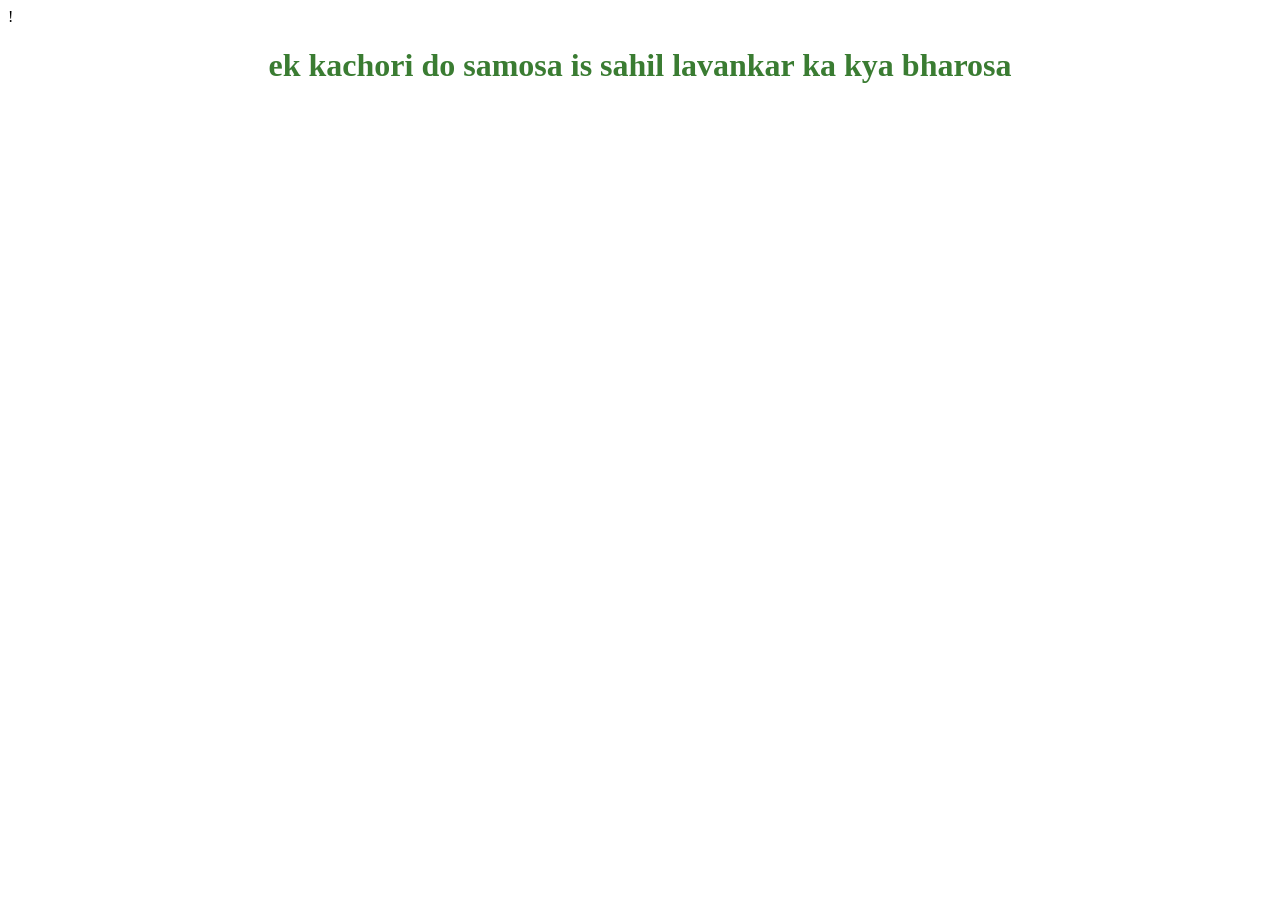
<file: index3.html>
!   <!DOCTYPE html>
<html lang="en">
<head>
    <meta charset="UTF-8">
    <meta name="viewport" content="width=device-width, initial-scale=1.0">
    <title>Document</title>
    <link rel="stylesheet" href="index.css">
</head>
<body> 
    <h1>ek kachori do samosa is sahil lavankar ka kya bharosa </h1|> 
</body>
</html>
</file>
<file: index.css>
h1{
    color: #3a7c32;
    text-align: center;
}
</file>
